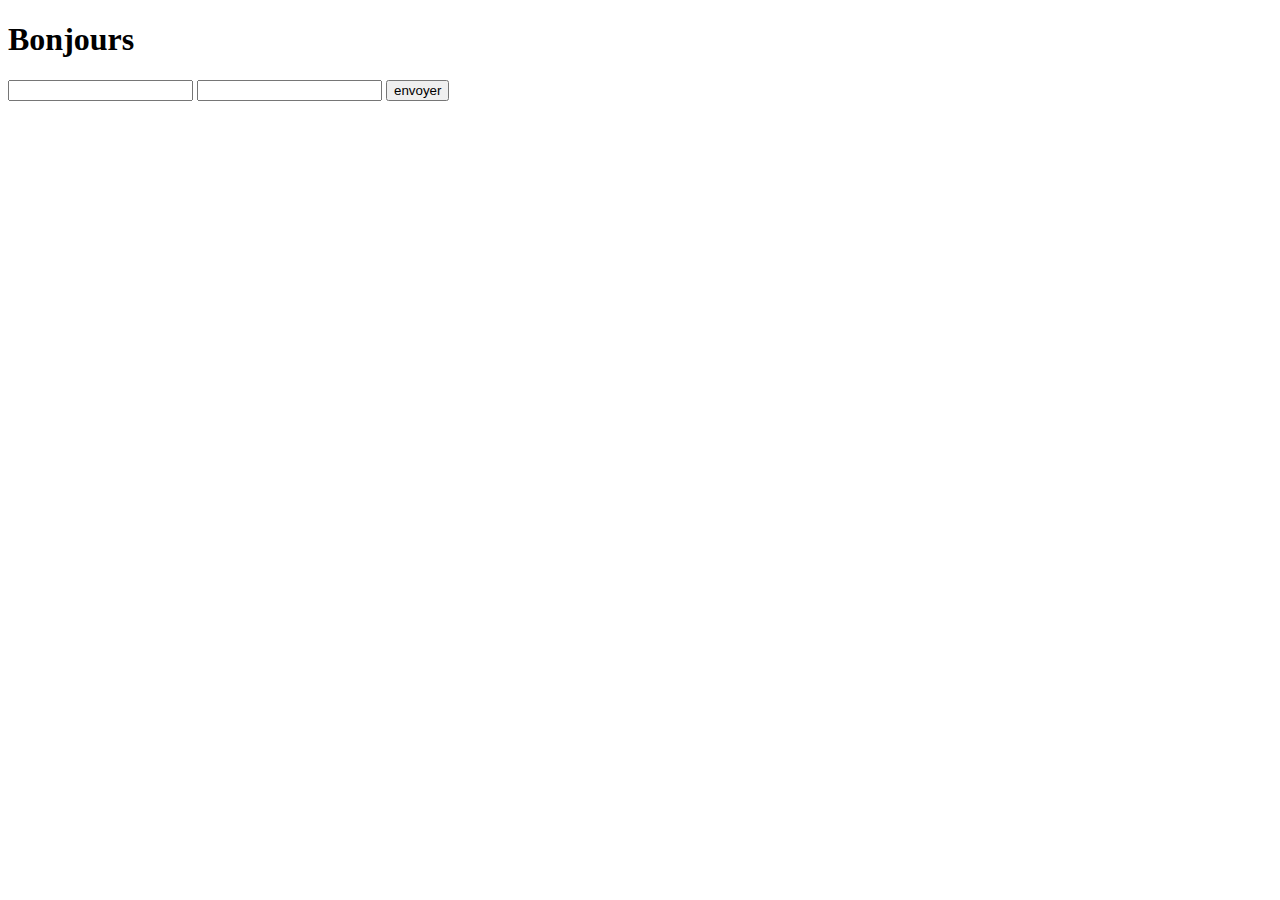
<file: Livrable/index.html>
<!DOCTYPE html>
<html lang="en">
<head>
    <meta charset="UTF-8">
    <meta name="viewport" content="width=device-width, initial-scale=1.0">
    <meta http-equiv="X-UA-Compatible" content="ie=edge">
    <title>Document</title>
</head>
<body>
    <h1>Bonjours <span id="nomE"></span> <span id="prenomE"></span></h1>
    <form action="#" method="POST">
        <input type="text" name="nom" id="nom">
        <input type="text" name="prenom" id="prenom">
        <button type="submit">envoyer</button>
    </form>
    <script src="http://code.jquery.com/jquery-1.10.1.min.js"></script>
    <script>
    $('form').on('submit', function(event){
        //event.preventDefault();
        $('#nomE').html($('#nom').val());
        $('#prenomE').html($('#prenom').val())
    });
    </script>
</body>
</html>
</file>
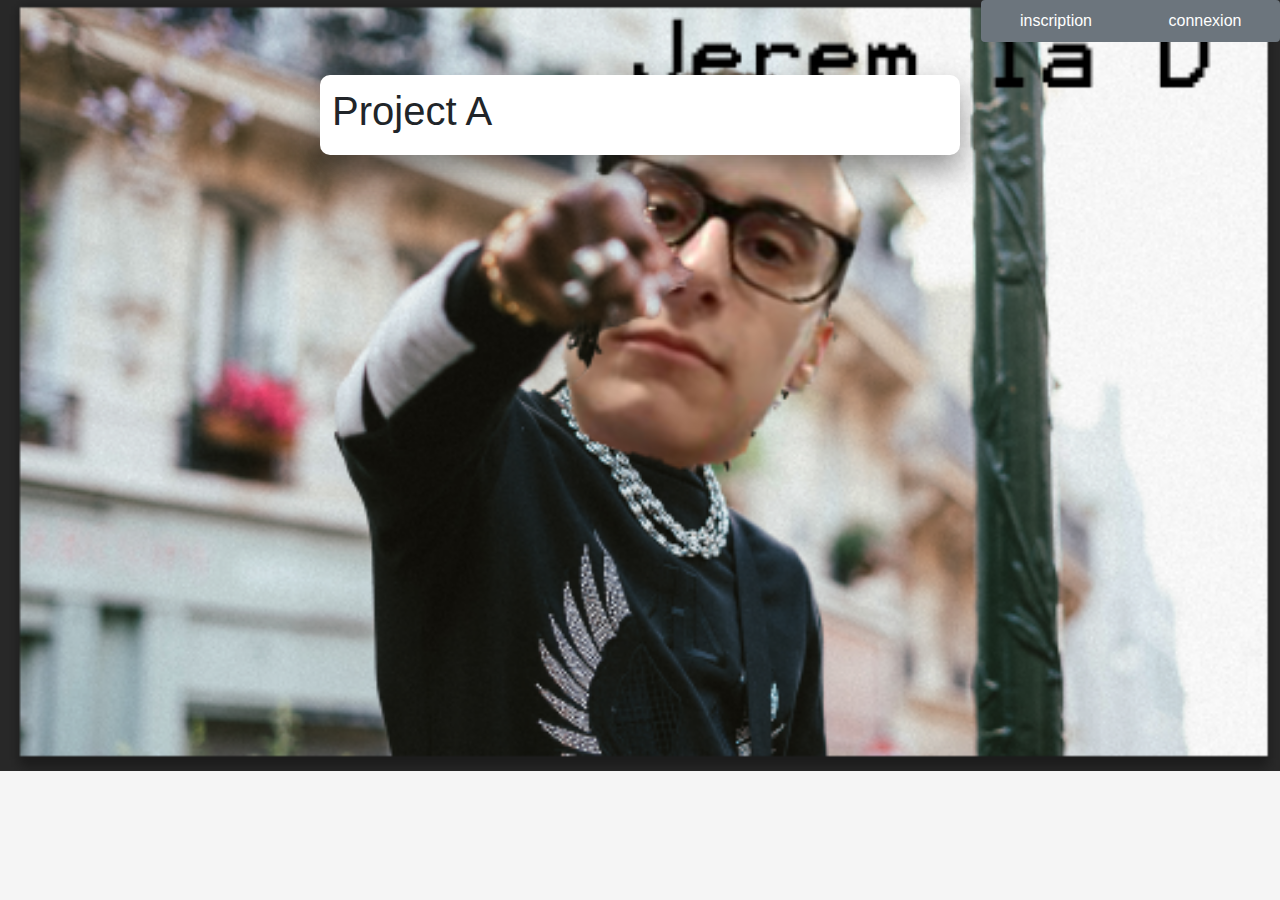
<file: premiere page/Premiere page.html>
<!DOCTYPE html>
<html lang="fr-Fr">

<head>
    <meta charset="UTF-8">
    <meta name="author" content="MAGNE Jeremy">
    <meta http-equiv="X-UA-Compatible" content="ie=edge">
    <link rel="stylesheet" href="https://stackpath.bootstrapcdn.com/bootstrap/4.3.1/css/bootstrap.min.css" integrity="sha384-ggOyR0iXCbMQv3Xipma34MD+dH/1fQ784/j6cY/iJTQUOhcWr7x9JvoRxT2MZw1T" crossorigin="anonymous">
  <!--  <link rel='stylesheet prefetch' href='https://unpkg.com/bulma@0.7.5/css/bulma.min.css'>-->
    <link rel='stylesheet prefetch' href='https://use.fontawesome.com/releases/v5.8.2/css/all.css'>
    <link type="text/CSS" rel="stylesheet" href="stylePageReponse.css"></link>
    <!--<link type="image" href="c://Users/jerem/Documents/premiere page/image/jeremlaD.png"></link>-->
    <script type="text/javascript" src="Script.js"></script>
    <a href="./Inscription.html" id="inscription"></a>
    <title>Project A game</title>
</head>


<body>
    <div class="btn-group" role="group" aria-label="Basic example">
    
        <button type="button" class="btn btn-secondary BoutonInscription" onclick="inscription()">inscription</button>
        <button type="button" class="btn btn-secondary BoutonConnexion" onclick="connexion()">connexion</button>
    
    </div>
    
    <div class="entete">
    <h1>Project A</h1>    
    </div> 
    
</body>

</html>
</file>
<file: premiere page/stylePageReponse.css>
/*Style general*/
body {
    background-color: whitesmoke;
    background-image: url('./image/jeremlaD.png');
    background-repeat: no-repeat;
    background-size: contain;
    width: 100vw;
    height: 100vh;
    display: flex;
    flex-direction: column;
    align-items: center;
}

button {
    flex: inherit !important;
    width: 150px;
    transition: all 300ms !important;
    border-color: transparent !important;
    background: white;
    height: 42px;
}

.btn-group {
    height: 75px;
    width: 100%;
    justify-content: flex-end;
}

button:hover {
  width: 200px;
  height: 75px;
  border-radius: 12px;
}

button.BoutonConnexion:hover {
  background: rgba(217,142,5, 1) !important;
}

button.BoutonInscription:hover {
  background: rgba(5,142,217, 1) !important;
}

div.entete {
    background:white;
    width: 50%;
    padding: 12px;
    box-shadow: 0 15px 30px rgba(50, 50, 50, .5);
    margin-bottom: 30px;
    border-radius: 10px;
}
</file>
